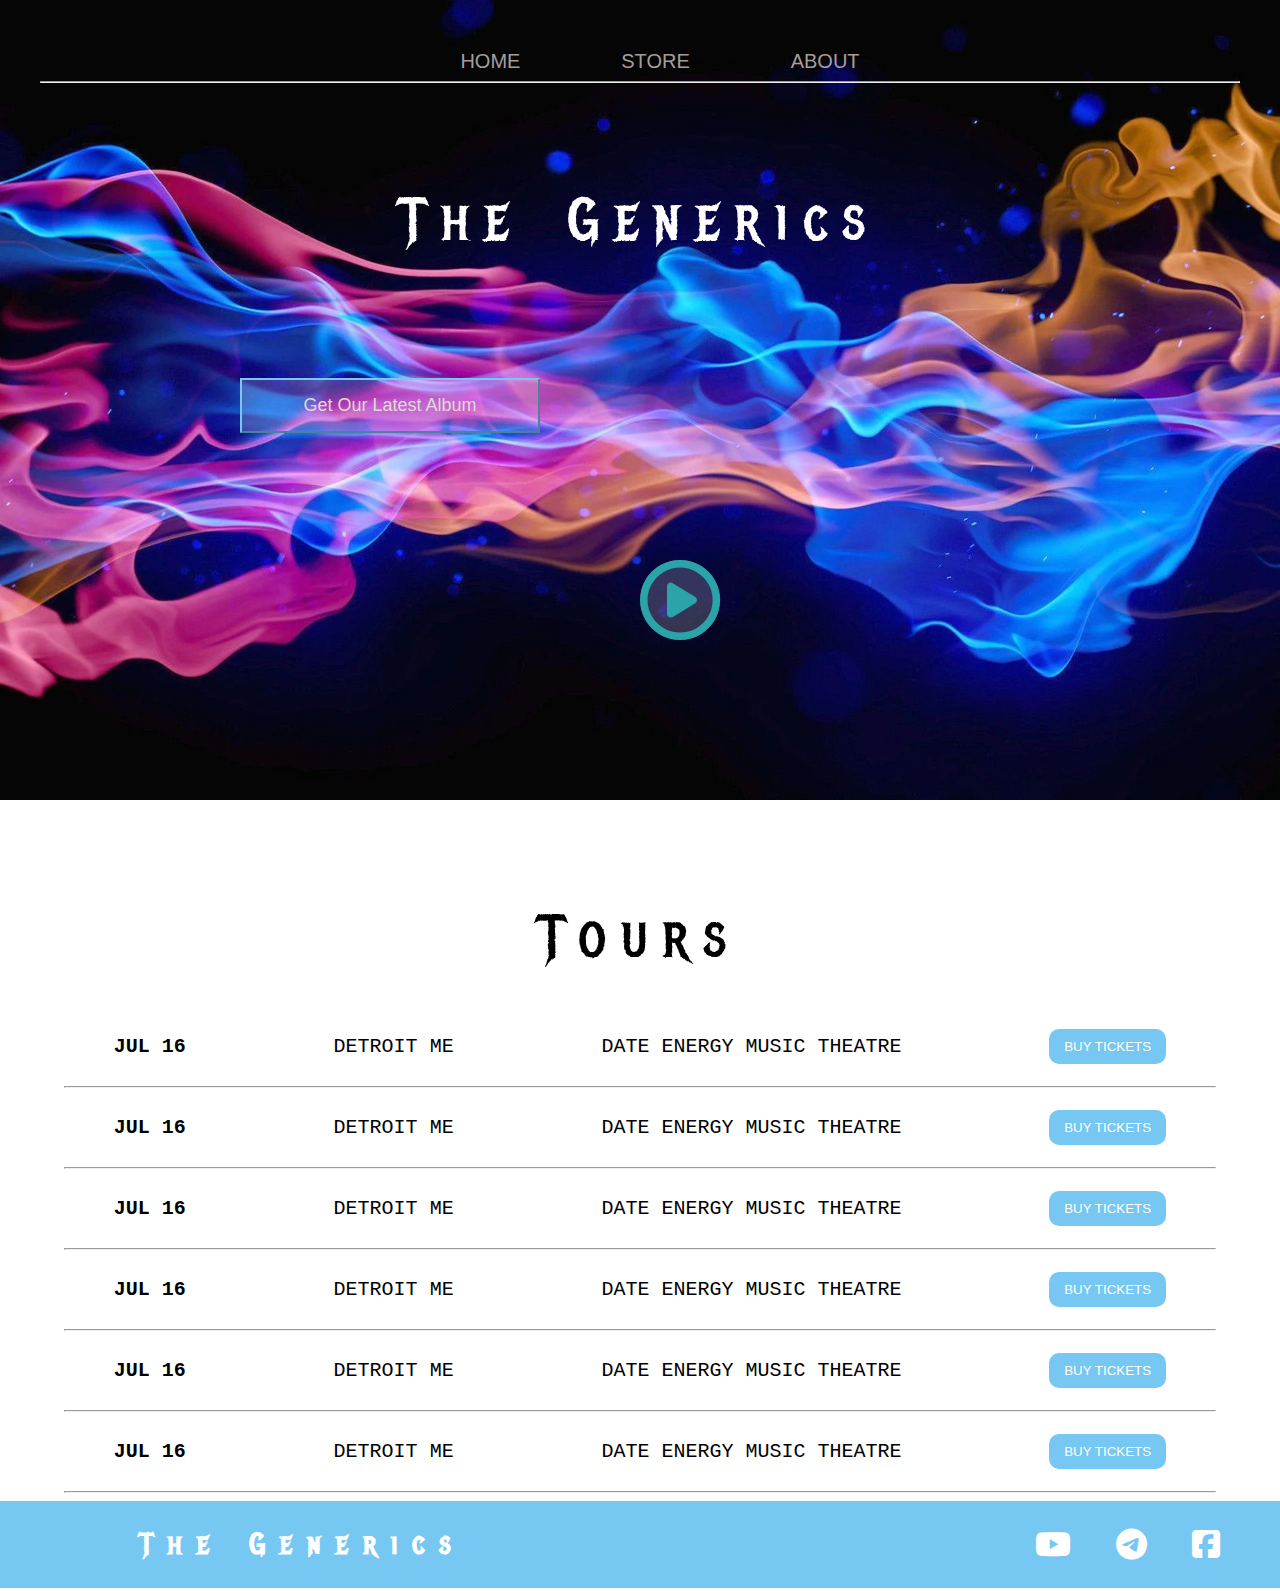
<file: index.html>
<!DOCTYPE html>
<html lang="en">

<head>
  <meta charset="UTF-8">
  <meta http-equiv="X-UA-Compatible" content="IE=edge">
  <meta name="viewport" content="width=device-width, initial-scale=1.0">
  <title>Document</title>
  <link rel="stylesheet" href="./style/main.css">
  <link rel="stylesheet" href="https://cdnjs.cloudflare.com/ajax/libs/font-awesome/6.2.1/css/all.min.css"
    integrityhead="sha512-MV7K8+y+gLIBoVD59lQIYicR65iaqukzvf/nwasF0nqhPay5w/9lJmVM2hMDcnK1OnMGCdVK+iQrJ7lzPJQd1w=="
    crossorigin="anonymous" referrerpolicy="no-referrer" />
</head>


<body>
  <div class="head">
    <div class="container">
      <div class="nav">
        <ul>
          <li>Home</li>
          <li>store</li>
          <li><a href="./about.html">About</a></li>
        </ul>
        <hr>
      </div>
      <div class="hero-title">
        <h1>The Generics</h1>
      </div>
      <div class="link">
        <button>Get Our Latest Album</button>
      </div>
      <div class="icon">
        <i class="fa-regular fa-circle-play fa-5x"></i>
      </div>
    </div>
  </div>
  <div class="main">
    <h1 style="color: black;">Tours</h1>
    <div class="container">
      <div class="first-line">
        <h2>JUL 16</h2>
        <p>detroit Me</p>
        <p>date energy Music theatre</p>
        <button>buy tickets</button>
      </div>
      <hr>
      <div class="first-line">
        <h2>JUL 16</h2>
        <p>detroit Me</p>
        <p>date energy Music theatre</p>
        <button>buy tickets</button>
      </div>
      <hr>
      <div class="first-line">
        <h2>JUL 16</h2>
        <p>detroit Me</p>
        <p>date energy Music theatre</p>
        <button>buy tickets</button>
      </div>
      <hr>
      <div class="first-line">
        <h2>JUL 16</h2>
        <p>detroit Me</p>
        <p>date energy Music theatre</p>
        <button>buy tickets</button>
      </div>
      <hr>
      <div class="first-line">
        <h2>JUL 16</h2>
        <p>detroit Me</p>
        <p>date energy Music theatre</p>
        <button>buy tickets</button>
      </div>
      <hr>
      <div class="first-line">
        <h2>JUL 16</h2>
        <p>detroit Me</p>
        <p>date energy Music theatre</p>
        <button>buy tickets</button>
      </div>
      <hr>
    </div>
  </div>
  <footer>
    <div class="footer">
      <div class="container">
        <div class="footer-logo">
          <div class="logo-title">
            <h2>The Generics</h2>
          </div>
          <div class="footer-links">
            <i class="fa-brands fa-youtube fa-2x"></i>
            <i class="fa-brands fa-telegram fa-2x"></i>
            <i class="fa-brands fa-square-facebook fa-2x"></i>
          </div>
        </div>

      </div>
    </div>
  </footer>




</body>

</html>
</file>
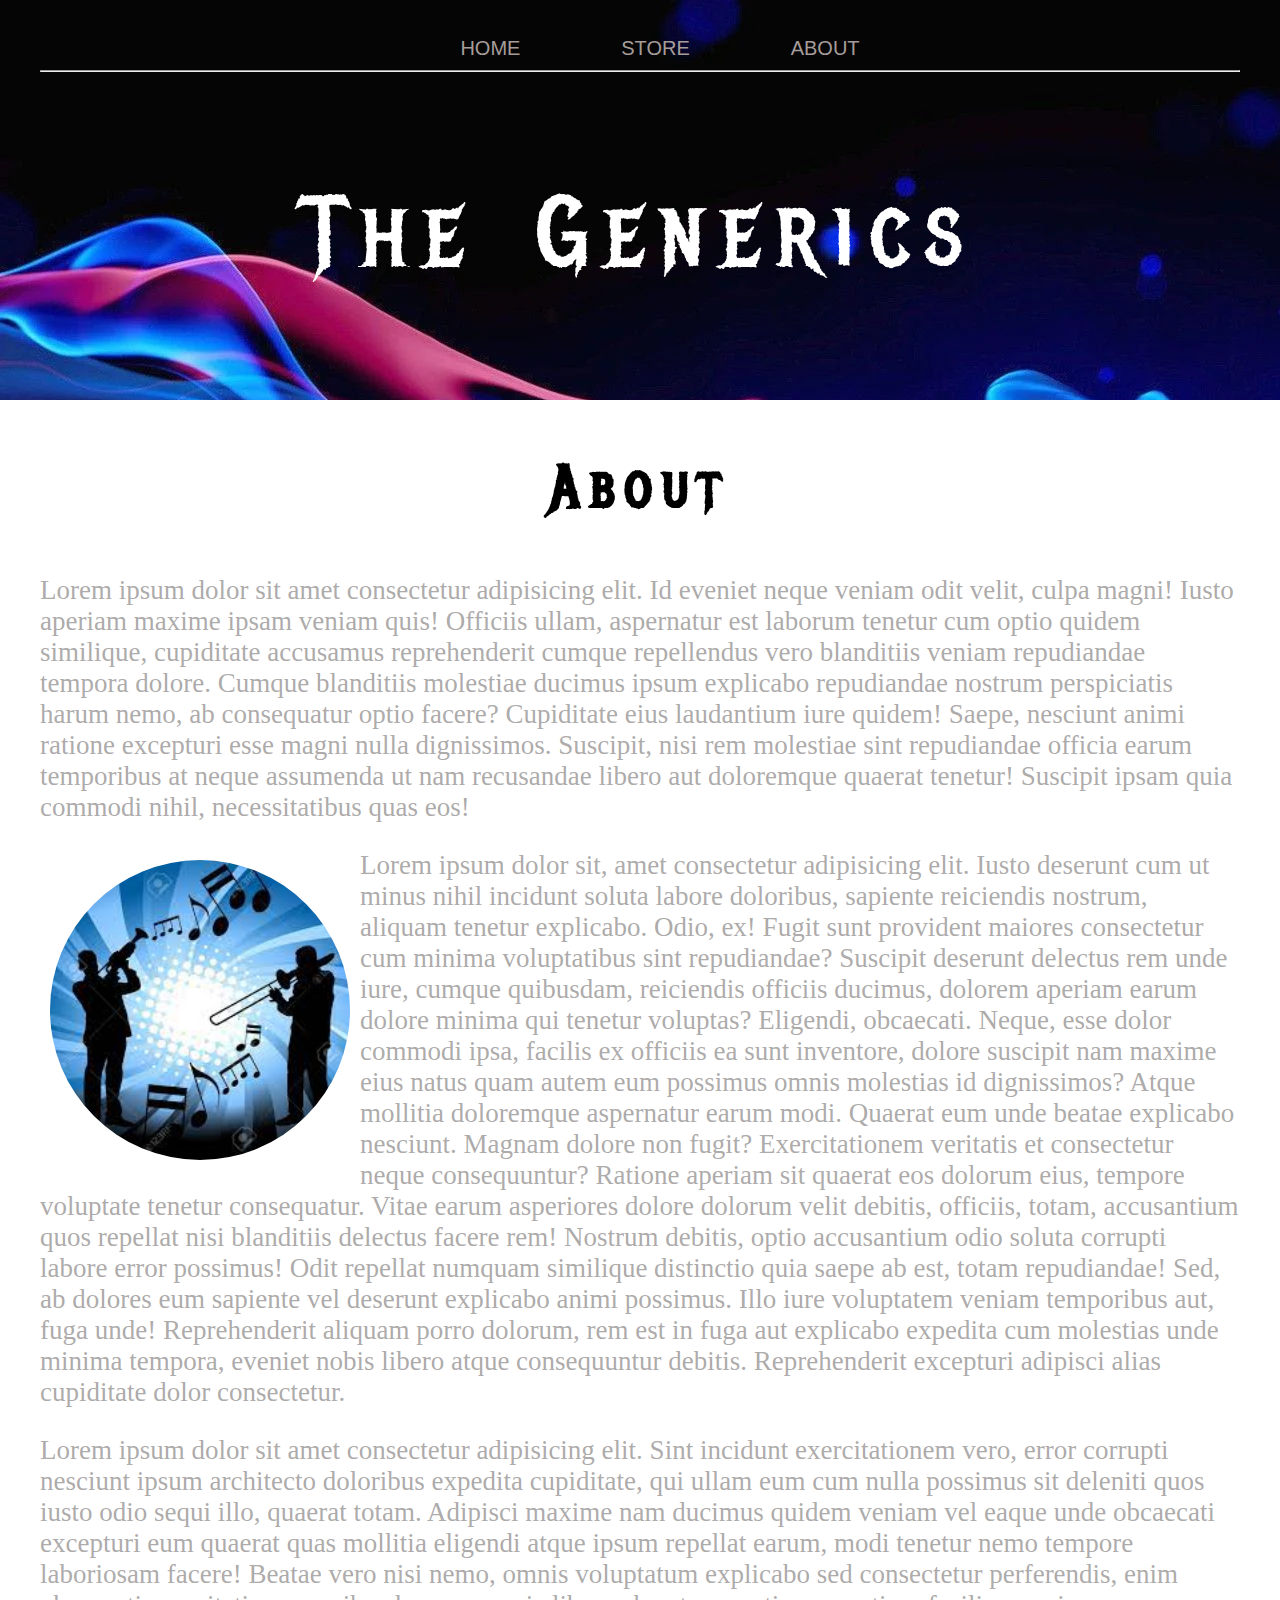
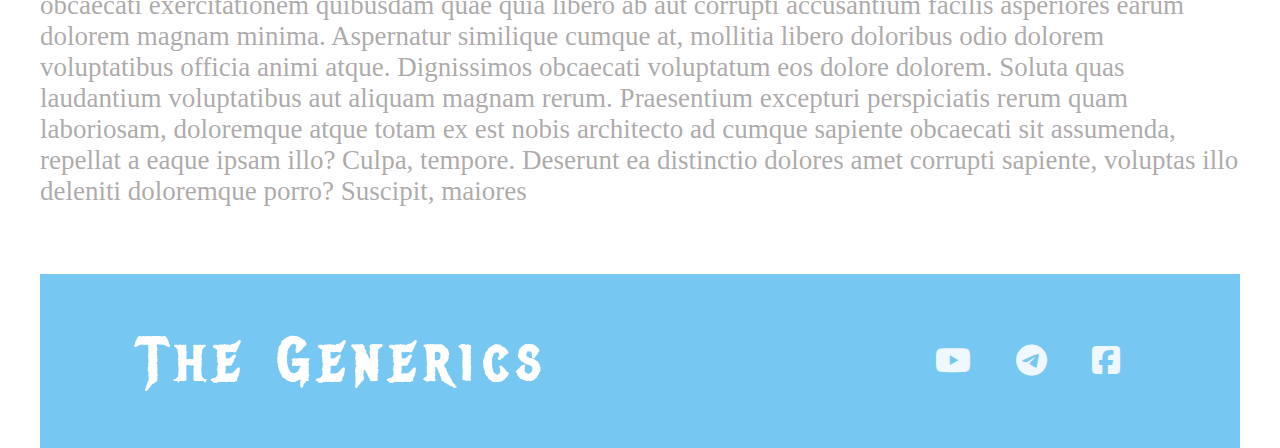
<file: about.html>
<!DOCTYPE html>
<html lang="en">

<head>
  <meta charset="UTF-8">
  <meta http-equiv="X-UA-Compatible" content="IE=edge">
  <meta name="viewport" content="width=device-width, initial-scale=1.0">
  <title>Document</title>
  <link rel="stylesheet" href="./style/main.css">
  <link rel="stylesheet" href="https://cdnjs.cloudflare.com/ajax/libs/font-awesome/6.2.1/css/all.min.css"
    integrityhead="sha512-MV7K8+y+gLIBoVD59lQIYicR65iaqukzvf/nwasF0nqhPay5w/9lJmVM2hMDcnK1OnMGCdVK+iQrJ7lzPJQd1w=="
    crossorigin="anonymous" referrerpolicy="no-referrer" />
</head>

<body class="about">
  <div class="head-bg">
    <div class="container">
      <div class="nav">
        <ul>
          <li><a href="./index.html">Home</a></li>
          <li>store</li>
          <li>About</li>
        </ul>
        <hr>
      </div>
      <div class="hero-title">
        <h1>The Generics</h1>
      </div>
    </div>
  </div>

  <div class="about-main">
    <h2>About</h2>
    <div class="container">
      <div class="about-content">
        <p>Lorem ipsum dolor sit amet consectetur adipisicing elit. Id eveniet neque veniam odit velit, culpa magni!
          Iusto aperiam maxime ipsam veniam quis! Officiis ullam, aspernatur est laborum tenetur cum optio quidem
          similique, cupiditate accusamus reprehenderit cumque repellendus vero blanditiis veniam repudiandae tempora
          dolore. Cumque blanditiis molestiae ducimus ipsum explicabo repudiandae nostrum perspiciatis harum nemo, ab
          consequatur optio facere? Cupiditate eius laudantium iure quidem! Saepe, nesciunt animi ratione excepturi esse
          magni nulla dignissimos. Suscipit, nisi rem molestiae sint repudiandae officia earum temporibus at neque
          assumenda ut nam recusandae libero aut doloremque quaerat tenetur! Suscipit ipsam quia commodi nihil,
          necessitatibus quas eos!</p>
        <img src="./img/Без названия.jpg" alt="music-team">
        <div class="about-paragraph">
          <p>Lorem ipsum dolor sit, amet consectetur adipisicing elit. Iusto deserunt cum ut minus nihil incidunt soluta
            labore doloribus, sapiente reiciendis nostrum, aliquam tenetur explicabo. Odio, ex! Fugit sunt provident
            maiores consectetur cum minima voluptatibus sint repudiandae? Suscipit deserunt delectus rem unde iure,
            cumque
            quibusdam, reiciendis officiis ducimus, dolorem aperiam earum dolore minima qui tenetur voluptas? Eligendi,
            obcaecati. Neque, esse dolor commodi ipsa, facilis ex officiis ea sunt inventore, dolore suscipit nam maxime
            eius natus quam autem eum possimus omnis molestias id dignissimos? Atque mollitia doloremque aspernatur
            earum
            modi. Quaerat eum unde beatae explicabo nesciunt. Magnam dolore non fugit? Exercitationem veritatis et
            consectetur neque consequuntur? Ratione aperiam sit quaerat eos dolorum eius, tempore voluptate tenetur
            consequatur. Vitae earum asperiores dolore dolorum velit debitis, officiis, totam, accusantium quos repellat
            nisi blanditiis delectus facere rem! Nostrum debitis, optio accusantium odio soluta corrupti labore error
            possimus! Odit repellat numquam similique distinctio quia saepe ab est, totam repudiandae! Sed, ab dolores
            eum
            sapiente vel deserunt explicabo animi possimus. Illo iure voluptatem veniam temporibus aut, fuga unde!
            Reprehenderit aliquam porro dolorum, rem est in fuga aut explicabo expedita cum molestias unde minima
            tempora,
            eveniet nobis libero atque consequuntur debitis. Reprehenderit excepturi adipisci alias cupiditate dolor
            consectetur.</p>
          <p>Lorem ipsum dolor sit amet consectetur adipisicing elit. Sint incidunt exercitationem vero, error corrupti
            nesciunt ipsum architecto doloribus expedita cupiditate, qui ullam eum cum nulla possimus sit deleniti quos
            iusto odio sequi illo, quaerat totam. Adipisci maxime nam ducimus quidem veniam vel eaque unde obcaecati
            excepturi eum quaerat quas mollitia eligendi atque ipsum repellat earum, modi tenetur nemo tempore
            laboriosam
            facere! Beatae vero nisi nemo, omnis voluptatum explicabo sed consectetur perferendis, enim obcaecati
            exercitationem quibusdam quae quia libero ab aut corrupti accusantium facilis asperiores earum dolorem
            magnam
            minima. Aspernatur similique cumque at, mollitia libero doloribus odio dolorem voluptatibus officia animi
            atque. Dignissimos obcaecati voluptatum eos dolore dolorem. Soluta quas laudantium voluptatibus aut aliquam
            magnam rerum. Praesentium excepturi perspiciatis rerum quam laboriosam, doloremque atque totam ex est nobis
            architecto ad cumque sapiente obcaecati sit assumenda, repellat a eaque ipsam illo? Culpa, tempore. Deserunt
            ea distinctio dolores amet corrupti sapiente, voluptas illo deleniti doloremque porro? Suscipit, maiores
          </p>
        </div>
      </div>
      <br><br>
      <footer>
        <div class="footer">
          <div class="container">
            <div class="footer-logo">
              <div class="logo-title">
                <h2>The Generics</h2>
              </div>
              <div class="about-footer_links">
                <i class="fa-brands fa-youtube fa-2x"></i>
                <i class="fa-brands fa-telegram fa-2x"></i>
                <i class="fa-brands fa-square-facebook fa-2x"></i>
              </div>
            </div>

          </div>
        </div>
      </footer>

    </div>
  </div>

</body>

</html>
</file>
<file: style/main.css>
@import url('https://fonts.googleapis.com/css2?family=Fraunces:opsz,wght@9..144,900&family=Metal+Mania&family=Nunito:ital,wght@1,300;1,400;1,800&family=Poppins:ital,wght@0,100;0,200;0,800;0,900;1,800;1,900&display=swap');


body {
  margin: 0;
  box-sizing: border-box;
  font-family: 'Metal Mania', cursive;
  overflow-x: hidden;

}

a {
  text-decoration: none;
  color: #a69d9b;
}

.container {
  width: 1200px;
  margin: auto;
}

.hero-title {
  margin-top: 100px;
}

.head {
  background-image: url(../img/wp2328065.webp);
  background-repeat: no-repeat;
  background-size: cover;
  height: 1800px;

}

.head ul {
  display: flex;
  align-items: center;
  list-style-type: none;
  justify-content: space-between;
}

.head ul {
  width: 500px;
  margin: auto;
}

.head ul li {
  margin-top: 50px;
  color: #a69d9b;
  font-family: 'Franklin Gothic Medium', 'Arial Narrow', Arial, sans-serif;
  font-size: 20px;
  text-transform: uppercase;

}

h1 {
  text-align: center;
  color: white;
  font-size: 60px;
  font-weight: 500;
  letter-spacing: 15px;
  word-spacing: 10px;
}

.link button {
  margin-top: 80px;
  margin-left: 200px;
  width: 300px;
  padding: 15px 20px;
  color: #dfdad9;
  font-size: 18px;
  background-color: rgba(255, 255, 255, 0.2);
  border-color: #76C7F2;
}

.head {
  position: relative;
}

.icon {
  position: absolute;
  top: 70%;
  left: 50%;
}

.icon,
.fa-regular {

  color: rgb(42, 163, 169);
  background-color: rgba(255, 255, 255, 0.1);
  border-radius: 50px;

}

/* main section */

.main {
  margin-top: 100px;
}


.first-line {
  display: flex;
  align-items: center;
  justify-content: space-around;
}

.first-line h2,
p {
  font-family: monospace;
  font-size: 20px;
  text-transform: uppercase;
}

.main hr {
  width: 1150px;
}

.first-line button {
  padding: 10px 15px;
  color: white;
  border-radius: 10px;
  border: 0;
  background-color: #76C7F2;
  text-transform: uppercase;

}

/* footer-section */

.footer {
  display: flex;
  background-color: #76C7F2;
}

.footer-logo {
  display: flex;
  align-items: center;
  justify-content: space-between;
}


.logo-title h2 {
  margin-left: 100px;
  color: white;
  font-size: 30px;
  letter-spacing: 15px;
}

.footer-links {
  margin-right: 0px;

}

.footer-links i {
  color: white;
  padding: 0px 20px;
}


.head {
  height: 800px;
}

.about {
  height: 200px;
}

.about h1 {
  font-family: 'Metal Mania', cursive;
  font-size: 100px;

}

.head-bg {
  background-image: url(../img/wp2328065.webp);
  height: 400px;
}

.head-bg,
.nav ul {
  display: flex;
  align-items: center;
  justify-content: space-around;
  list-style-type: none;
  color: #a69d9b;
  font-family: monospace;
  font-size: 20px;

}

.head-bg,
.nav li {

  font-family: 'Franklin Gothic Medium', 'Arial Narrow', Arial, sans-serif;
}

.about h2 {
  text-align: center;
  font-size: 60px;
  letter-spacing: 10px;
}

.about-content p {
  font-family: normal;
  font-size: 27px;
  text-transform: none;
  letter-spacing: 0px;
  color: rgba(111, 107, 107, 0.584);
}

.about-content img {
  width: 300px;
  float: left;
  padding: 10px;
  border-radius: 70%;
}

.about-footer_links {
  margin-right: 100px;
}

.about-footer_links i {
  padding: 0px 20px;
  color: aliceblue;
}


.nav ul {
  width: 500px;
  margin: auto;
  text-transform: uppercase;
}
</file>
